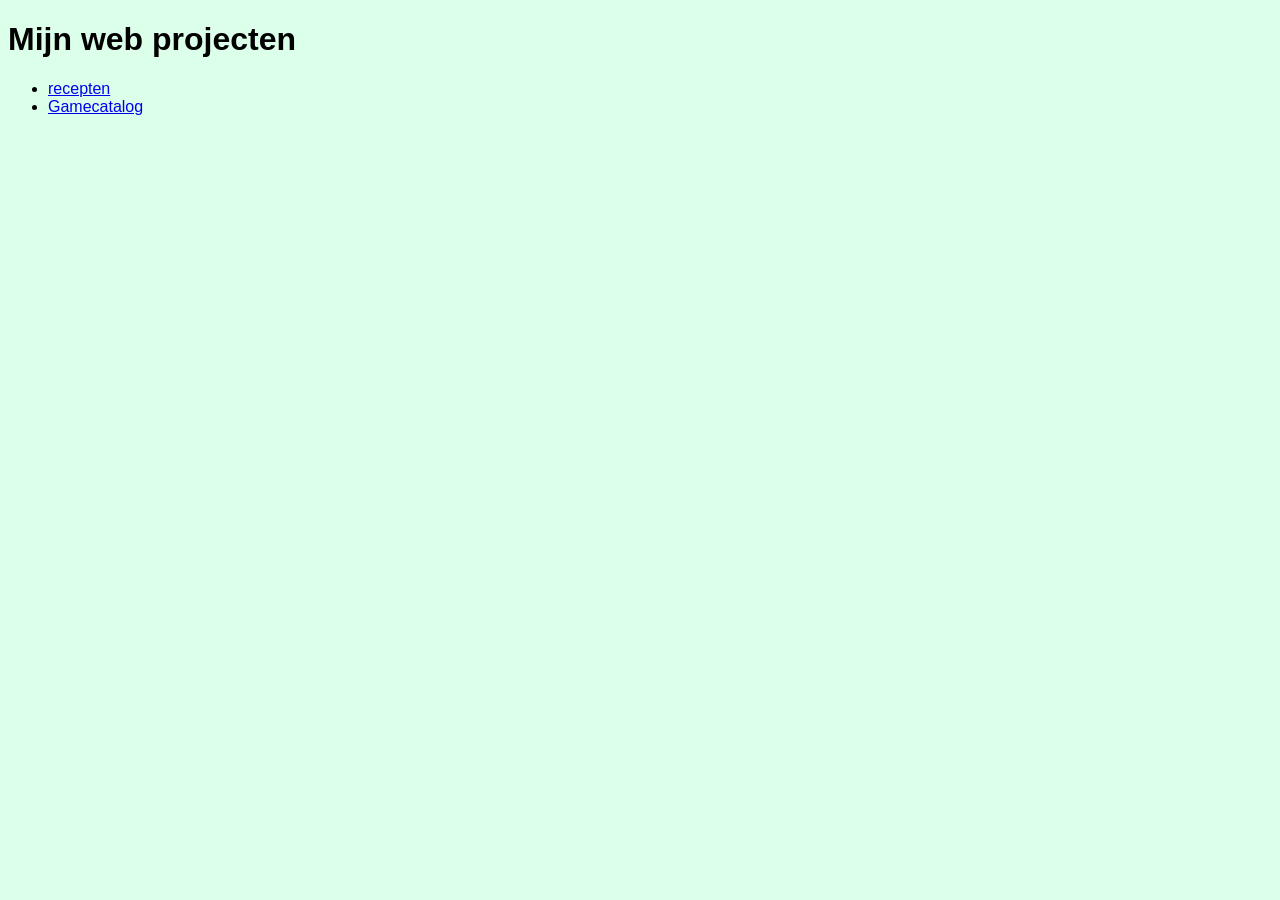
<file: index.html>
<!DOCTYPE html>
<html lang="en">
<head>
    <meta charset="UTF-8">
    <meta name="viewport" content="width=device-width, initial-scale=1.0">
    <link rel="stylesheet" href="main.css">
    <title>Mijn web projecten</title>
</head>
<body>
    <h1>Mijn web projecten</h1>
    <nav>
        <ul>
            <li><a href="recepten/html/index.html">recepten</a></li>
            <li><a href="gamecatalog/html/index.html">Gamecatalog</a></li>
        </ul>
    </nav>
</body>
</html>
</file>
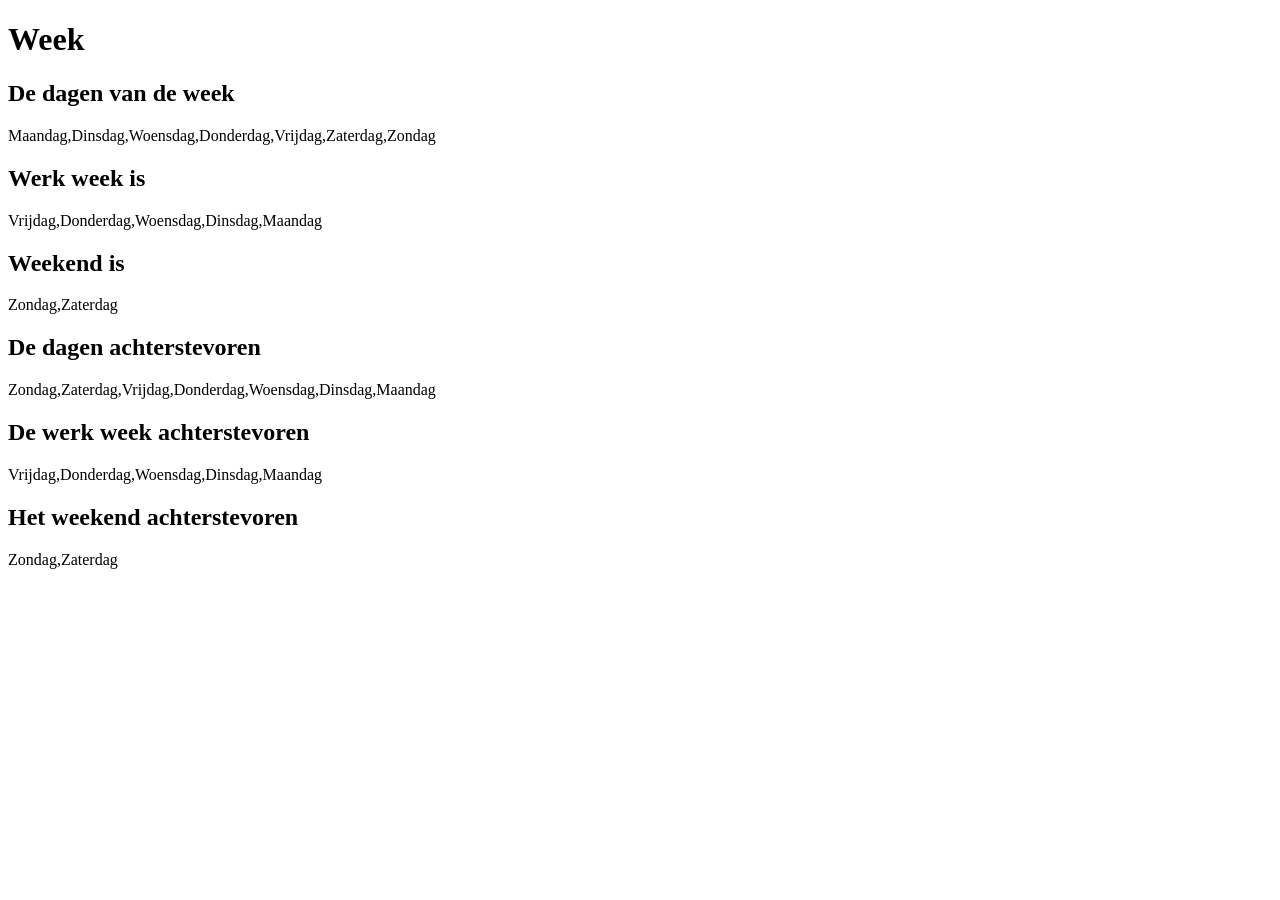
<file: javascript/week.html>
<!DOCTYPE html>
<html lang="en">

<head>
    <meta charset="UTF-8">
    <meta name="viewport" content="width=device-width, initial-scale=1.0">
    <title>Document</title>
</head>

<body>
    <h1>Week</h1>
    <h2>De dagen van de week</h2>
    <div id="week"></div>
    <h2>Werk week is</h2>
    <div id="werk_week"></div>
    <h2>Weekend is</h2>
    <div id="weekend"></div>
    <h2>De dagen achterstevoren</h2>
    <div id="R_week"></div>
    <h2>De werk week achterstevoren</h2>
    <div id="R_werk_week"></div>
    <h2>Het weekend achterstevoren</h2>
    <div id="R_weekend"></div>


</body>

</html>

<script>
    week = ["Maandag", "Dinsdag", "Woensdag", "Donderdag", "Vrijdag", "Zaterdag", "Zondag"];
    document.getElementById("week").innerHTML = week;
    let werk_week = week.slice(0, 5);
    let weekend = week.slice(5, 7);
    // reverse
    let R_week = week.reverse();
    let R_werk_week = werk_week.reverse();
    let R_weekend = weekend.reverse();

    document.getElementById("werk_week").innerHTML = werk_week;
    document.getElementById("weekend").innerHTML = weekend;
    // reverse
    document.getElementById("R_week").innerHTML =R_week;
    document.getElementById("R_werk_week").innerHTML =R_werk_week;
    document.getElementById("R_weekend").innerHTML =R_weekend; 

    
</script>
</file>
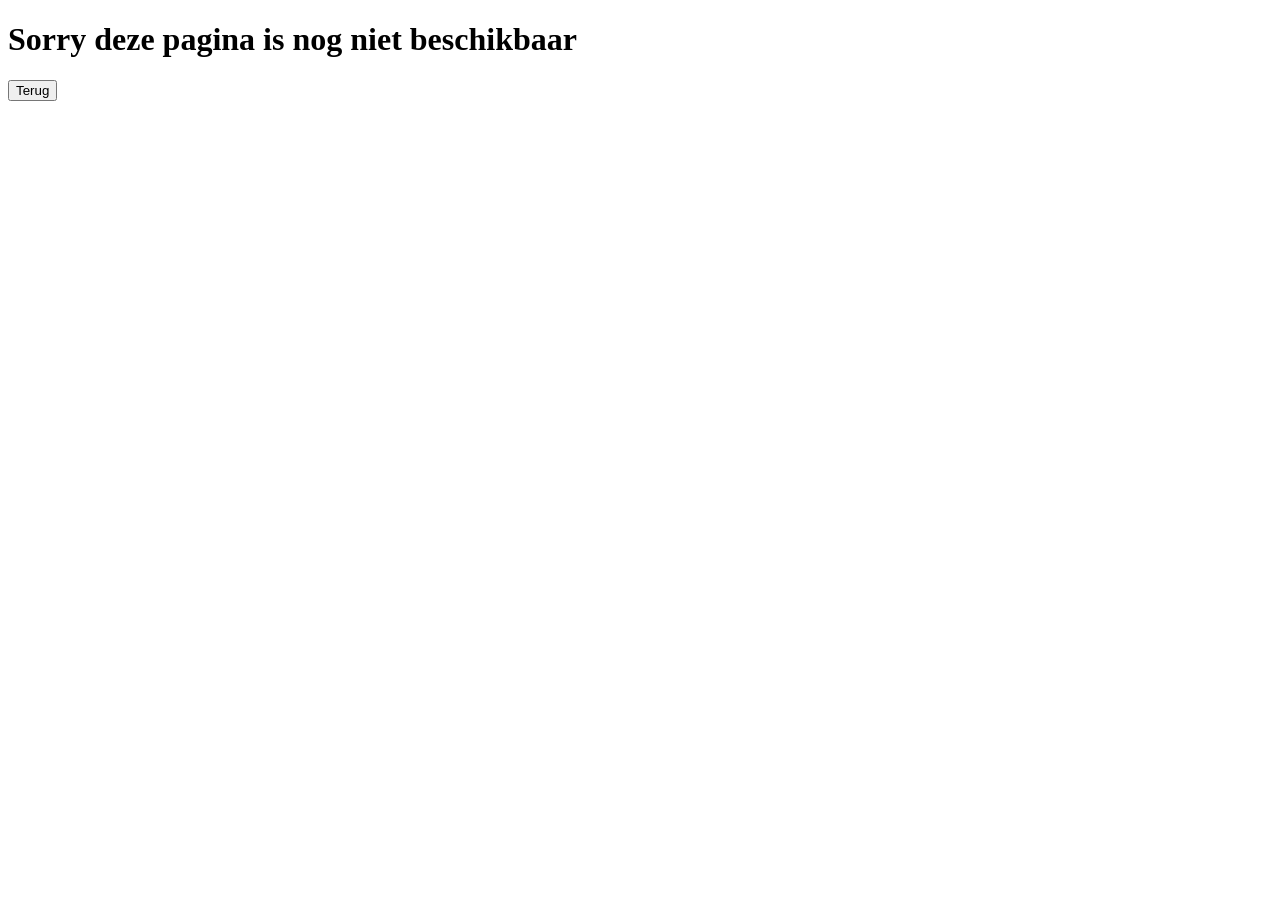
<file: gamecatalog/html/game-picker.html>
<!DOCTYPE html>
<html lang="en">
<head>
    <meta charset="UTF-8">
    <meta name="viewport" content="width=device-width, initial-scale=1.0">
    <title>Game picker</title>
</head>
<body>
    <H1>Sorry deze pagina is nog niet beschikbaar</H1>
    <button onclick="history.back()">Terug</button>
</body>
</html>
</file>
<file: main.css>
body {
    font-family: sans-serif, serif;
    background-color: #dcffeaf8;
}
</file>
